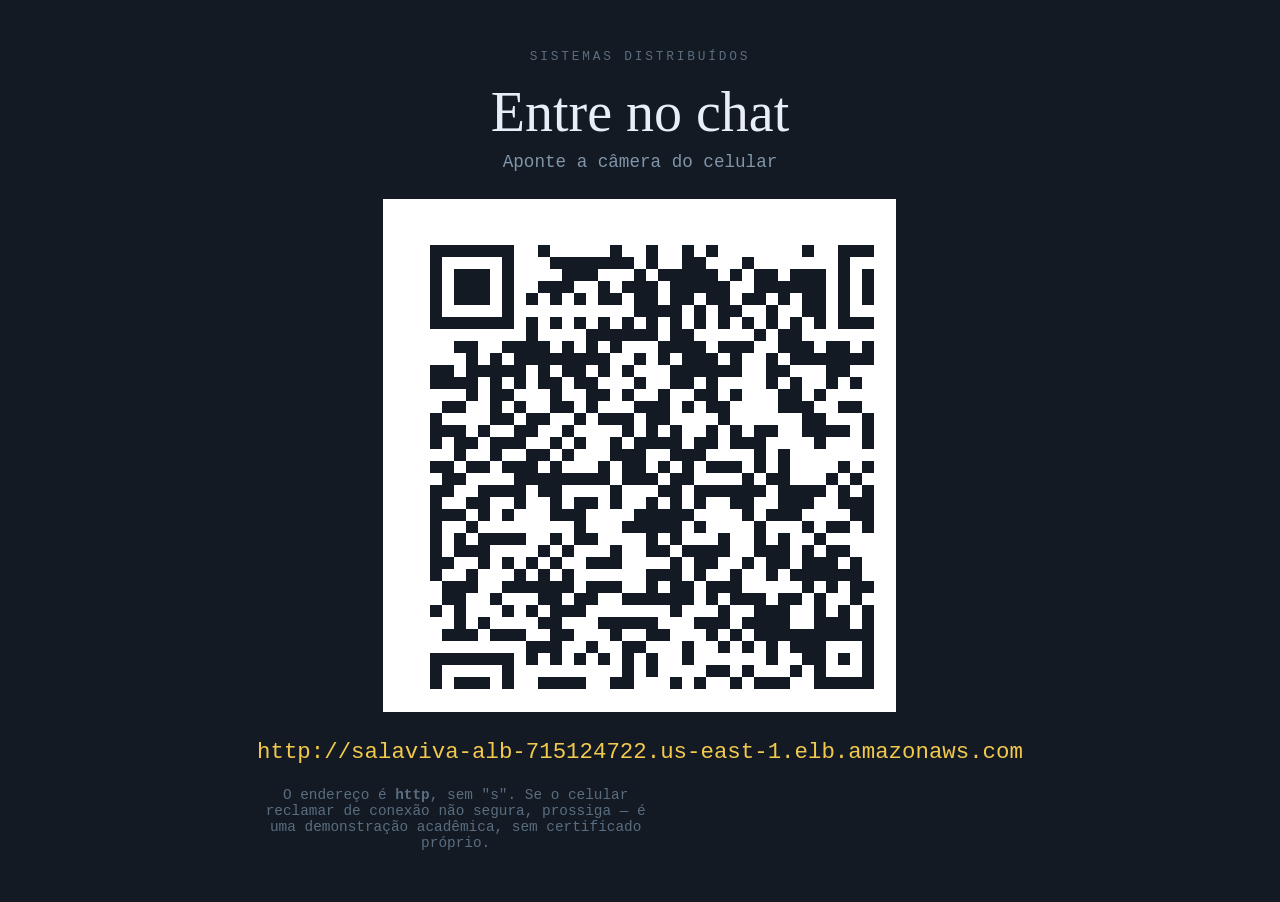
<file: docs/img/qrcode-chat.html>
<!doctype html>
<html lang="pt-BR">
<head>
<meta charset="utf-8">
<meta name="viewport" content="width=device-width, initial-scale=1">
<title>Entre no chat — SalaViva</title>
<style>
  :root { color-scheme: dark; }
  * { box-sizing: border-box; }
  body {
    margin: 0; min-height: 100vh;
    display: grid; place-items: center; gap: 0;
    background: #131a24; color: #e8eef5;
    font-family: ui-monospace, "SF Mono", Menlo, monospace;
    text-align: center; padding: 4vh 4vw;
  }
  .marca {
    font-size: .8rem; letter-spacing: .22em; text-transform: uppercase;
    color: #5a6d80; margin-bottom: 1rem;
  }
  h1 {
    font-family: Charter, "Iowan Old Style", Palatino, Georgia, serif;
    font-size: clamp(2rem, 6vw, 3.5rem); font-weight: 400; margin: 0 0 .5rem;
  }
  .sub { color: #8195a9; font-size: clamp(.9rem, 2vw, 1.1rem); margin: 0 0 3vh; }
  .quadro {
    background: #fff; padding: 2.5vh; display: inline-block; line-height: 0;
  }
  .quadro svg { width: min(52vh, 80vw); height: auto; }
  .url {
    margin-top: 3vh; font-size: clamp(.85rem, 2.2vw, 1.4rem);
    color: #f2c94c; overflow-wrap: anywhere;
  }
  .aviso {
    margin-top: 2vh; font-size: clamp(.7rem, 1.6vw, .9rem);
    color: #5a6d80; max-width: 46ch;
  }
</style>
</head>
<body>
  <div>
    <p class="marca">Sistemas Distribuídos</p>
    <h1>Entre no chat</h1>
    <p class="sub">Aponte a câmera do celular</p>
    <div class="quadro"><svg xmlns="http://www.w3.org/2000/svg" width="540" height="540" class="segno"><g transform="scale(12)"><path fill="#fff" d="M0 0h45v45h-45z"/><path class="qrline" stroke="#131a24" d="M2 2.5h7m2 0h1m5 0h1m2 0h1m2 0h1m1 0h1m7 0h1m2 0h7m-41 1h1m5 0h1m3 0h7m1 0h1m2 0h2m3 0h1m7 0h1m5 0h1m-41 1h1m1 0h3m1 0h1m4 0h3m3 0h1m1 0h5m1 0h1m1 0h2m1 0h3m1 0h1m1 0h3m1 0h1m-41 1h1m1 0h3m1 0h1m2 0h3m2 0h1m1 0h3m1 0h5m2 0h6m1 0h1m1 0h3m1 0h1m-41 1h1m1 0h3m1 0h1m1 0h1m1 0h1m1 0h1m1 0h2m1 0h2m1 0h2m1 0h2m1 0h2m1 0h1m1 0h2m1 0h1m1 0h3m1 0h1m-41 1h1m5 0h1m10 0h4m1 0h1m1 0h2m2 0h1m2 0h2m1 0h1m5 0h1m-41 1h7m1 0h1m1 0h1m1 0h1m1 0h1m1 0h1m1 0h1m1 0h1m1 0h1m1 0h1m1 0h1m1 0h1m1 0h1m1 0h1m1 0h7m-33 1h1m4 0h6m1 0h2m5 0h1m1 0h2m-29 1h2m2 0h4m1 0h1m1 0h1m1 0h1m3 0h4m1 0h3m2 0h3m1 0h2m1 0h1m-34 1h1m1 0h1m1 0h8m2 0h1m1 0h1m1 0h3m1 0h1m2 0h1m1 0h7m1 0h3m-41 1h2m1 0h5m1 0h1m1 0h2m1 0h1m1 0h1m3 0h6m2 0h2m3 0h2m3 0h2m-40 1h4m1 0h1m1 0h1m1 0h2m1 0h2m3 0h1m2 0h2m1 0h1m4 0h1m1 0h1m2 0h1m1 0h1m3 0h2m-38 1h1m1 0h2m3 0h1m2 0h2m1 0h1m2 0h1m2 0h2m1 0h1m3 0h2m1 0h1m4 0h3m-39 1h2m2 0h1m1 0h1m2 0h2m1 0h1m3 0h3m1 0h1m1 0h2m4 0h3m2 0h2m1 0h1m1 0h2m-41 1h1m4 0h2m1 0h2m2 0h1m1 0h3m1 0h2m4 0h1m6 0h2m3 0h1m2 0h2m-41 1h3m1 0h1m2 0h2m2 0h1m4 0h1m1 0h1m1 0h1m2 0h1m1 0h1m1 0h2m2 0h4m1 0h2m1 0h2m-41 1h1m1 0h2m1 0h3m2 0h1m1 0h1m2 0h1m1 0h4m1 0h2m1 0h3m4 0h1m3 0h1m2 0h2m-39 1h1m2 0h1m2 0h2m1 0h1m3 0h3m2 0h3m4 0h1m1 0h1m-30 1h2m1 0h2m1 0h3m1 0h1m3 0h1m1 0h2m1 0h1m1 0h1m1 0h3m1 0h1m1 0h1m4 0h1m1 0h2m1 0h1m-39 1h2m4 0h8m1 0h3m1 0h2m4 0h1m1 0h2m3 0h1m1 0h1m1 0h3m-40 1h2m2 0h4m1 0h2m4 0h1m3 0h2m1 0h6m1 0h4m1 0h1m1 0h1m1 0h1m1 0h1m-41 1h1m2 0h2m2 0h1m2 0h1m1 0h2m1 0h1m2 0h1m1 0h1m1 0h1m2 0h2m2 0h3m2 0h7m-41 1h3m1 0h1m1 0h1m3 0h3m4 0h5m4 0h1m1 0h3m4 0h5m-40 1h1m2 0h1m8 0h1m3 0h5m1 0h1m4 0h1m3 0h1m1 0h2m1 0h1m2 0h2m-41 1h1m1 0h1m1 0h4m2 0h1m1 0h2m4 0h1m1 0h1m3 0h1m2 0h1m1 0h1m2 0h1m5 0h3m-41 1h1m1 0h3m4 0h1m1 0h1m3 0h1m2 0h2m1 0h4m2 0h3m1 0h1m1 0h2m2 0h2m1 0h1m-41 1h2m2 0h1m1 0h1m1 0h1m1 0h1m2 0h3m4 0h1m1 0h2m2 0h1m1 0h2m1 0h3m1 0h1m1 0h1m1 0h2m-41 1h1m2 0h1m3 0h1m1 0h1m1 0h1m6 0h3m1 0h1m2 0h1m2 0h1m1 0h6m1 0h1m1 0h2m-40 1h3m2 0h6m1 0h3m2 0h1m1 0h2m1 0h3m5 0h1m1 0h1m1 0h3m1 0h2m-40 1h2m2 0h1m3 0h2m1 0h2m2 0h6m1 0h1m1 0h3m1 0h2m1 0h1m2 0h1m1 0h1m-38 1h1m1 0h1m3 0h1m1 0h1m1 0h3m7 0h1m3 0h1m2 0h3m2 0h1m1 0h1m1 0h2m1 0h1m-38 1h1m1 0h1m4 0h2m3 0h5m3 0h3m1 0h4m2 0h3m1 0h3m1 0h1m-40 1h3m1 0h3m2 0h2m3 0h1m2 0h2m3 0h1m1 0h1m1 0h12m1 0h1m-33 1h3m2 0h1m2 0h2m3 0h1m2 0h1m1 0h1m1 0h1m1 0h3m3 0h1m2 0h2m-41 1h7m1 0h1m1 0h1m1 0h1m1 0h1m1 0h1m1 0h1m2 0h1m6 0h1m2 0h2m1 0h1m1 0h2m1 0h1m-40 1h1m5 0h1m9 0h1m1 0h1m4 0h2m1 0h1m3 0h1m1 0h1m3 0h2m-38 1h1m1 0h3m1 0h1m2 0h4m2 0h2m3 0h1m1 0h1m2 0h1m1 0h3m2 0h5m1 0h1m-39 1h1m1 0h3m1 0h1m1 0h1m1 0h2m1 0h3m2 0h2m1 0h3m3 0h1m1 0h1m1 0h1m4 0h1m1 0h3m-41 1h1m1 0h3m1 0h1m1 0h4m1 0h3m2 0h2m1 0h1m2 0h3m1 0h1m2 0h1m3 0h1m4 0h1m-41 1h1m5 0h1m2 0h2m5 0h4m1 0h1m1 0h1m3 0h2m2 0h2m3 0h2m1 0h1m-40 1h7m2 0h5m7 0h1m2 0h1m3 0h1m1 0h1m1 0h3m2 0h1m1 0h1"/></g></svg>
</div>
    <p class="url">http://salaviva-alb-715124722.us-east-1.elb.amazonaws.com</p>
    <p class="aviso">
      O endereço é <strong>http</strong>, sem "s". Se o celular reclamar de
      conexão não segura, prossiga — é uma demonstração acadêmica, sem
      certificado próprio.
    </p>
  </div>
</body>
</html>
</file>
